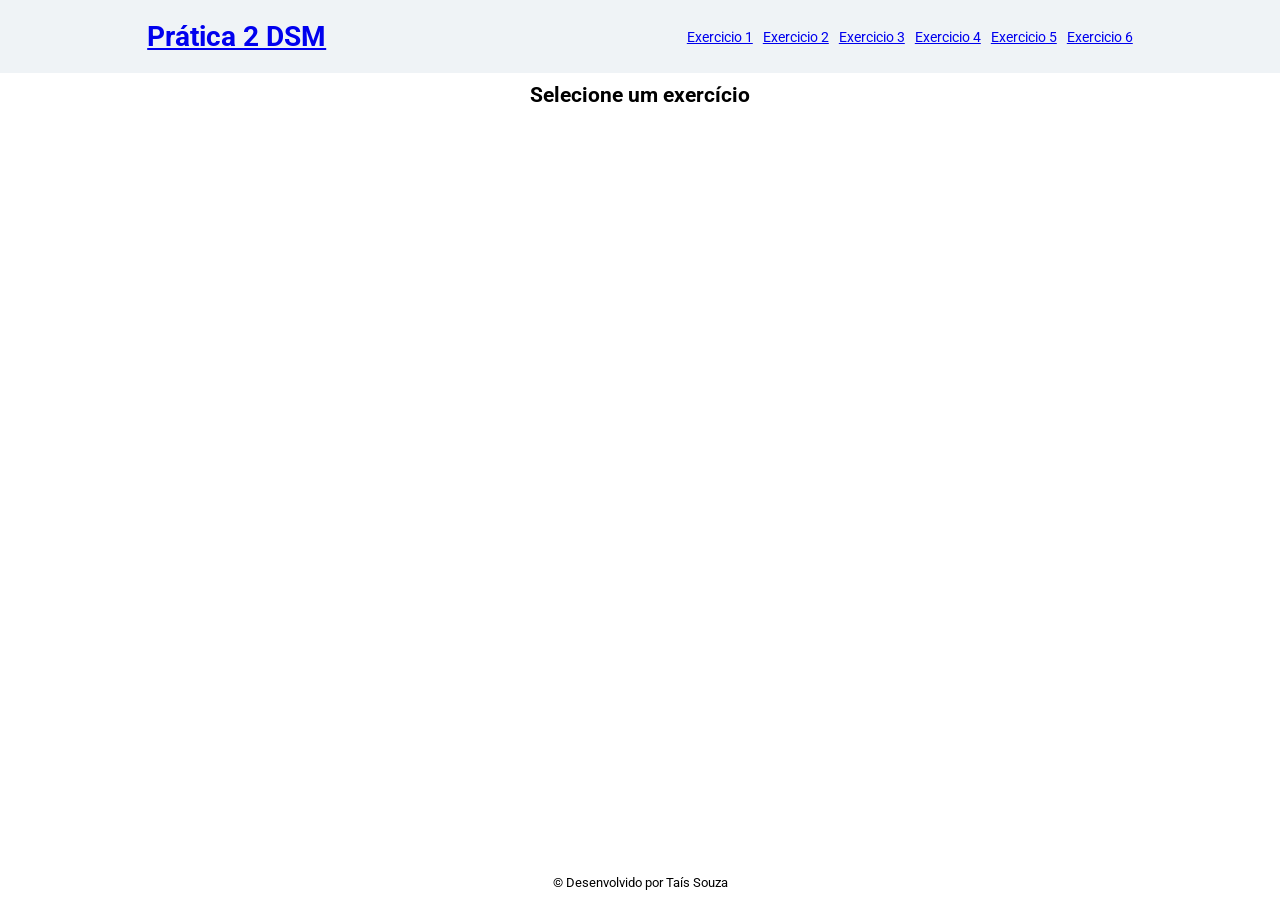
<file: index.html>
<!doctype html>
<html lang="pt-br">
  <head>
    <meta charset="UTF-8" />
    <meta name="viewport" content="width=device-width, initial-scale=1.0" />
    <title>Atividade Avaliativa</title>
    <link rel="stylesheet" href="./styles/main.css" />

    <script type="text/javascript">
      (function (l) {
        if (l.search) {
          var q = {};
          l.search
            .slice(1)
            .split("&")
            .forEach(function (v) {
              var a = v.split("=");
              q[a[0]] = a.slice(1).join("=").replace(/~and~/g, "&");
            });
          if (q.p !== undefined) {
            window.history.replaceState(
              null,
              null,
              l.pathname.slice(0, -1) +
                (q.p || "") +
                (q.q ? "?" + q.q : "") +
                l.hash,
            );
          }
        }
      })(window.location);
    </script>

    <script src="./scripts/main.js" type="module"></script>
  </head>
  <body>
    <header class="header" id="navigation">
      <div class="header__container">
        <h1 class="header__title"><a href="/">Prática 2 DSM</a></h1>
        <nav class="header__nav">
          <ul id="dynamicMenu"></ul>
        </nav>
      </div>
    </header>

    <main id="content" class="main-content"></main>

    <footer class="footer">© Desenvolvido por Taís Souza</footer>
  </body>
</html>
</file>
<file: styles/main.css>
/* Fontes */
@import url("https://fonts.googleapis.com/css2?family=Roboto:ital,wght@0,100..900;1,100..900&display=swap");

/* Bases */
@import url("base/variables.css");
@import url("base/base.css");
@import url("base/utils.css");

/* Layouts */
@import url("layout/header.css");
@import url("layout/footer.css");
@import url("layout/formGrid.css");
</file>
